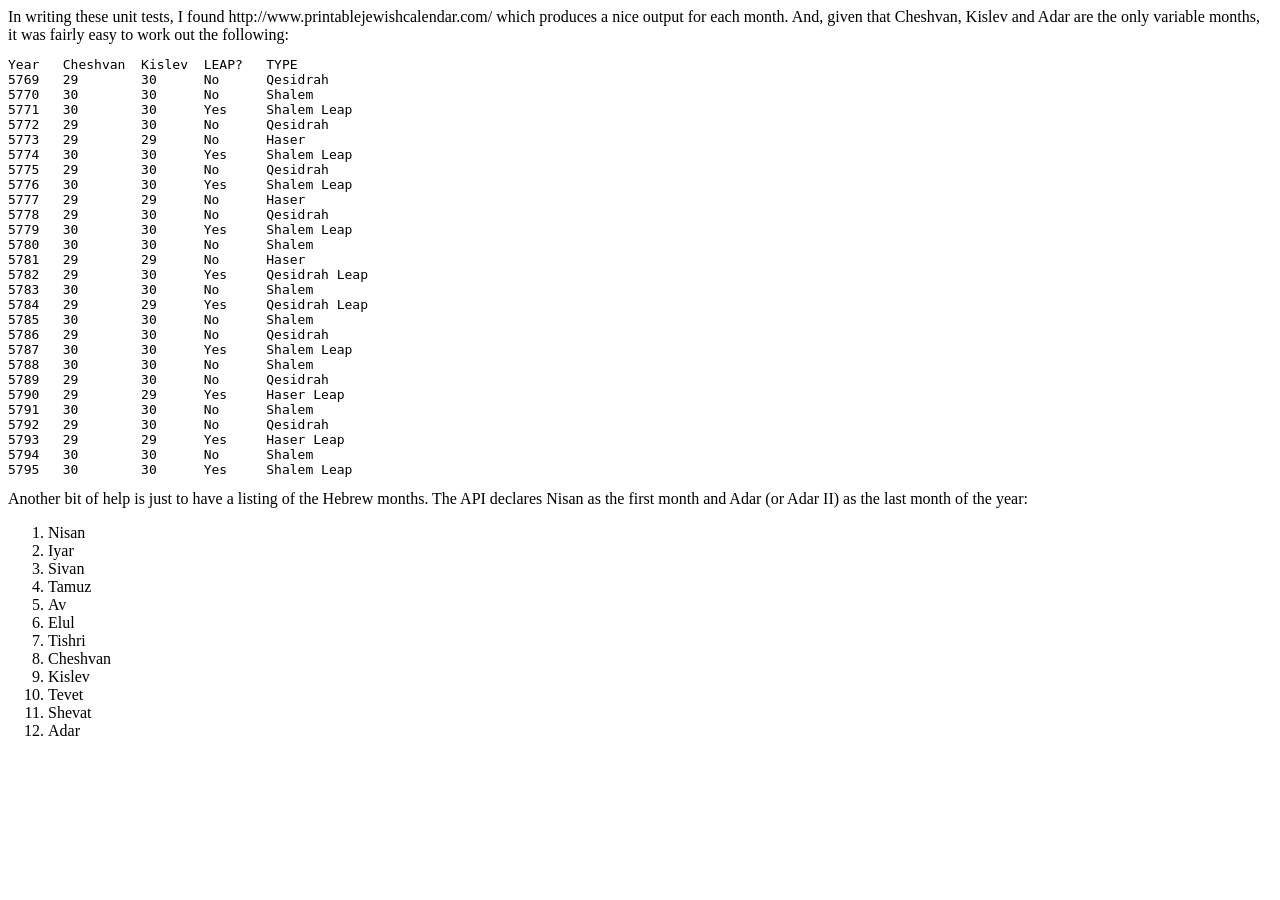
<file: composeApp/src/test/kotlin/hebrewcalendar/package.html>
<!--
  ~ Copyright (c) 2011. Jay R. Gindin
  -->

<html>
<body>
In writing these unit tests, I found http://www.printablejewishcalendar.com/ which produces a nice output
for each month. And, given that Cheshvan, Kislev and Adar are the only variable months, it was fairly easy
to work out the following:

<pre>
Year   Cheshvan  Kislev  LEAP?   TYPE
5769   29        30      No      Qesidrah
5770   30        30      No      Shalem
5771   30        30      Yes     Shalem Leap
5772   29        30      No      Qesidrah
5773   29        29      No      Haser
5774   30        30      Yes     Shalem Leap
5775   29        30      No      Qesidrah
5776   30        30      Yes     Shalem Leap
5777   29        29      No      Haser
5778   29        30      No      Qesidrah
5779   30        30      Yes     Shalem Leap
5780   30        30      No      Shalem
5781   29        29      No      Haser
5782   29        30      Yes     Qesidrah Leap
5783   30        30      No      Shalem
5784   29        29      Yes     Qesidrah Leap
5785   30        30      No      Shalem
5786   29        30      No      Qesidrah
5787   30        30      Yes     Shalem Leap
5788   30        30      No      Shalem
5789   29        30      No      Qesidrah
5790   29        29      Yes     Haser Leap
5791   30        30      No      Shalem
5792   29        30      No      Qesidrah
5793   29        29      Yes     Haser Leap
5794   30        30      No      Shalem
5795   30        30      Yes     Shalem Leap
</pre>


Another bit of help is just to have a listing of the Hebrew months. The API declares Nisan as the first month
and Adar (or Adar II) as the last month of the year:
<ol>
	<li>Nisan</li>
	<li>Iyar</li>
	<li>Sivan</li>
	<li>Tamuz</li>
	<li>Av</li>
	<li>Elul</li>
	<li>Tishri</li>
	<li>Cheshvan</li>
	<li>Kislev</li>
	<li>Tevet</li>
	<li>Shevat</li>
	<li>Adar</li>
</ol>

</body>
</html>
</file>
